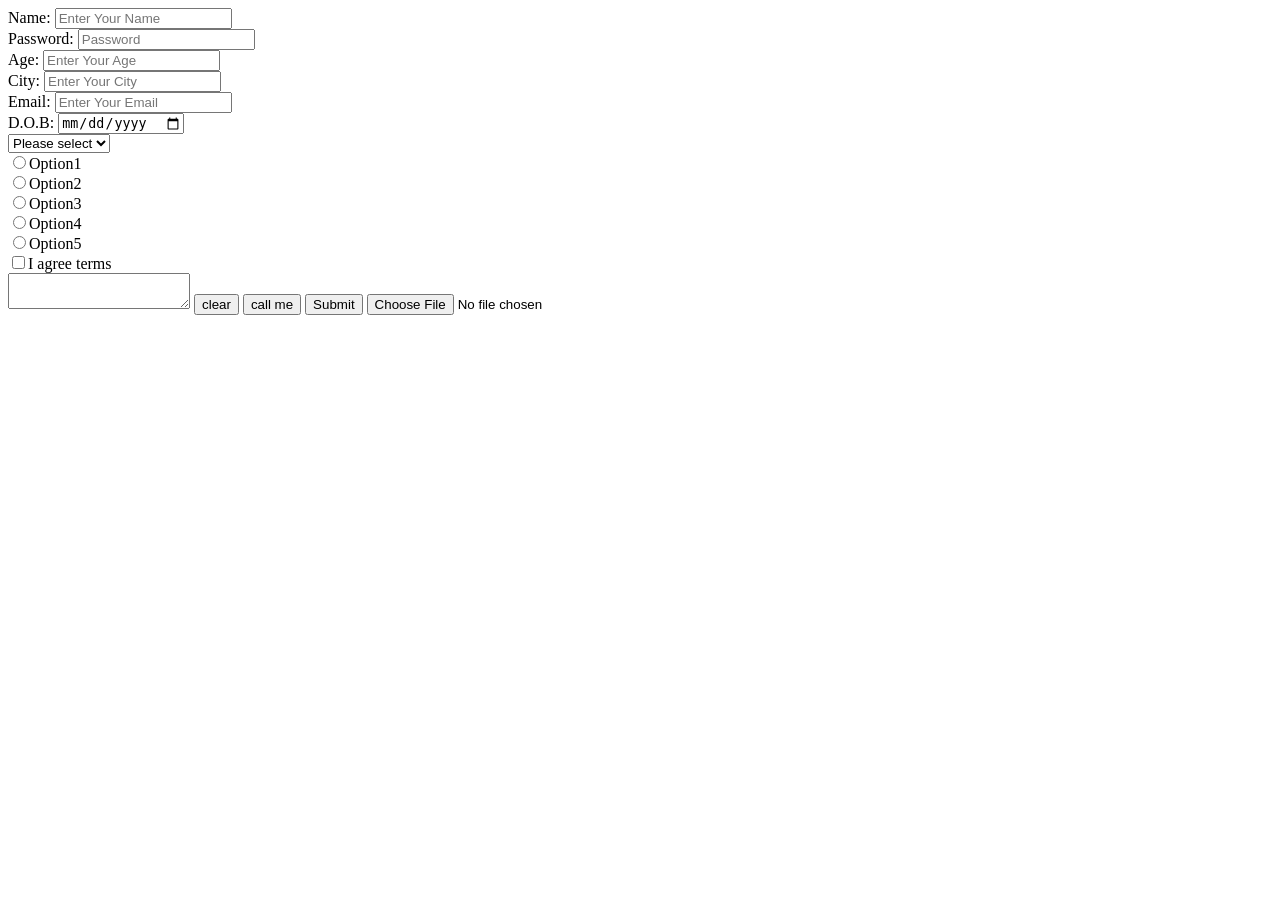
<file: index.htm>
<!DOCTYPE html>
<html lang="en">

<body>
 <!--Form-method
    get-default 
    1.existing connections ,browser
    2.security not
    3. limit 2kb

    post
    1.socket
    2.security high
    3.no limit-->
    <form action="Program" method="get">
        <label for="Name">Name:</label>
    <input type="text" placeholder="Enter Your Name" name="Name"/><br/>
    <label for="password">Password:</label>
    <input type="password"placeholder="Password" name="passsword"/><br/>
    <label for="Age">Age:</label>
    <input type="number" placeholder="Enter Your Age" name="Age"/><br/>
    <label for="City">City:</label>
    <input type="text" placeholder="Enter Your City" name="City"/><br/>
    <label for="email">Email:</label>
    <input type="email" placeholder="Enter Your Email" name="email"/><br/>
    <label for="dateofbirth">D.O.B:</label>
    <input type="date" name="dateofbirth"/><br/>
    <select name="Course" >
        <option value="">Please select</option>
        <option value="">BCA-AI</option>
        <option value="">Bsc</option>
         <option value="">Bcom</option>
          <option value="">BA</option>

    </select><br/>
    <div>
        <input type="radio" name="choice" value="one"/>Option1
    </div>
    <div>
        <input type="radio" name="choice" value="two"/>Option2
    </div>
    <div>
        <input type="radio" name="choice" value="three"/>Option3
    </div>
    <div>
        <input type="radio" name="choice" value="four"/>Option4
    </div>
    <div>
        <input type="radio" name="choice" value="five"/>Option5
    </div>
    <input type="checkbox" name="checkbox">I agree terms <br/>
<textarea></textarea>
    <input type="Reset" value="clear"/>
    <button>call me</button>
    <input type="Submit"/>
        <input type="file" accept="image/png" name="file" id="2"/>
    </form>
</body>
</html>
</file>
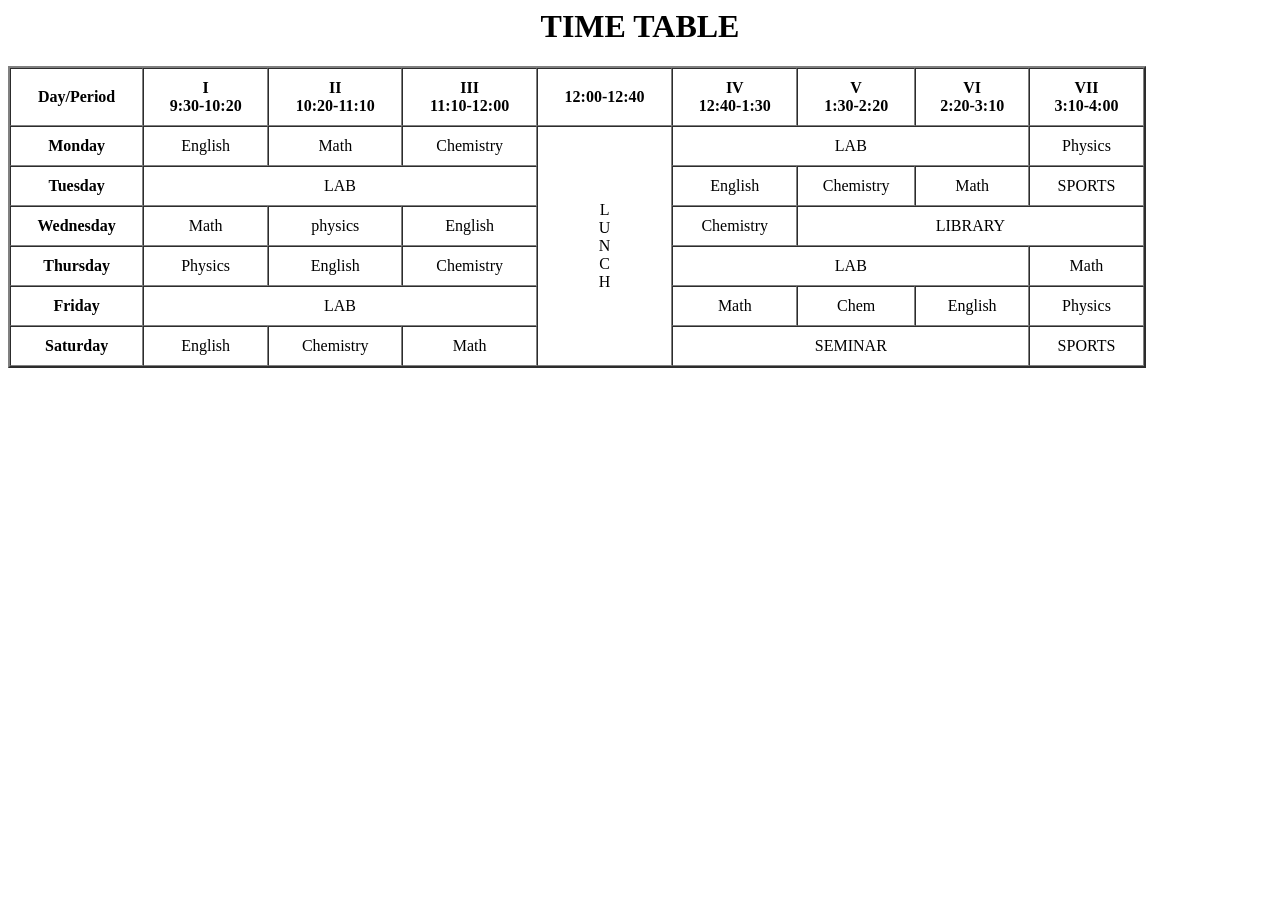
<file: index.html>
<html>
 

<table border="2" cellpadding="10" cellspacing="0" width="90%" align="centre">
    <h1 align="middle"><b>TIME TABLE</b></h1>
   
    
    <head>
        <tr align="center">
            <th>Day/Period</th>
            <th>I<br>9:30-10:20</th>
            <th>II<br>10:20-11:10</th>
            <th>III<br>11:10-12:00</th>
            <th>12:00-12:40</th>
            <th>IV<br>12:40-1:30</th>
            <th>V<br>1:30-2:20</th>
            <th>VI<br>2:20-3:10</th>
            <th>VII<br>3:10-4:00</th>
        </tr>
    </head>
    
    <body>
        <tr align="center">
            <td><b>Monday</b></td>
            <td>English</td>
            <td>Math</td>
            <td>Chemistry</td>
            <td rowspan="6" >
                L<br/>U<br/>N<br/>C<br/>H
            </td>
            <td colspan="3">LAB</td>
            <td>Physics</td>
        </tr>
        
        <tr align="center">
            <td><b>Tuesday</b></td>
            <td colspan="3">LAB</td>
            <td>English</td>
            <td>Chemistry</td>
            <td>Math</td>
            <td>SPORTS</td>
        </tr>
        
        <tr align="center">
            <td><b>Wednesday</b></td>
            <td>Math</td>
            <td>physics</td>
            <td>English</td>
            <td>Chemistry</td>
            <td colspan="3">LIBRARY</td>
        </tr>
        
        <tr align="center">
            <td><b>Thursday</b></td>
            <td>Physics</td>
            <td>English</td>
            <td>Chemistry</td>
            <td colspan="3">LAB</td>
            <td>Math</td>
        </tr>
        
        <tr align="center">
            <td><b>Friday</b></td>
            <td colspan="3">LAB</td>
            <td>Math</td>
            <td>Chem</td>
            <td>English</td>
            <td>Physics</td>
        </tr>
        
        <tr align="center">
            <td><b>Saturday</b></td>
            <td>English</td>
            <td>Chemistry</td>
            <td>Math</td>
            <td colspan="3">SEMINAR</td>
            <td>SPORTS</td>
        </tr>
    </body>
</table>
</body>
</html>
</file>
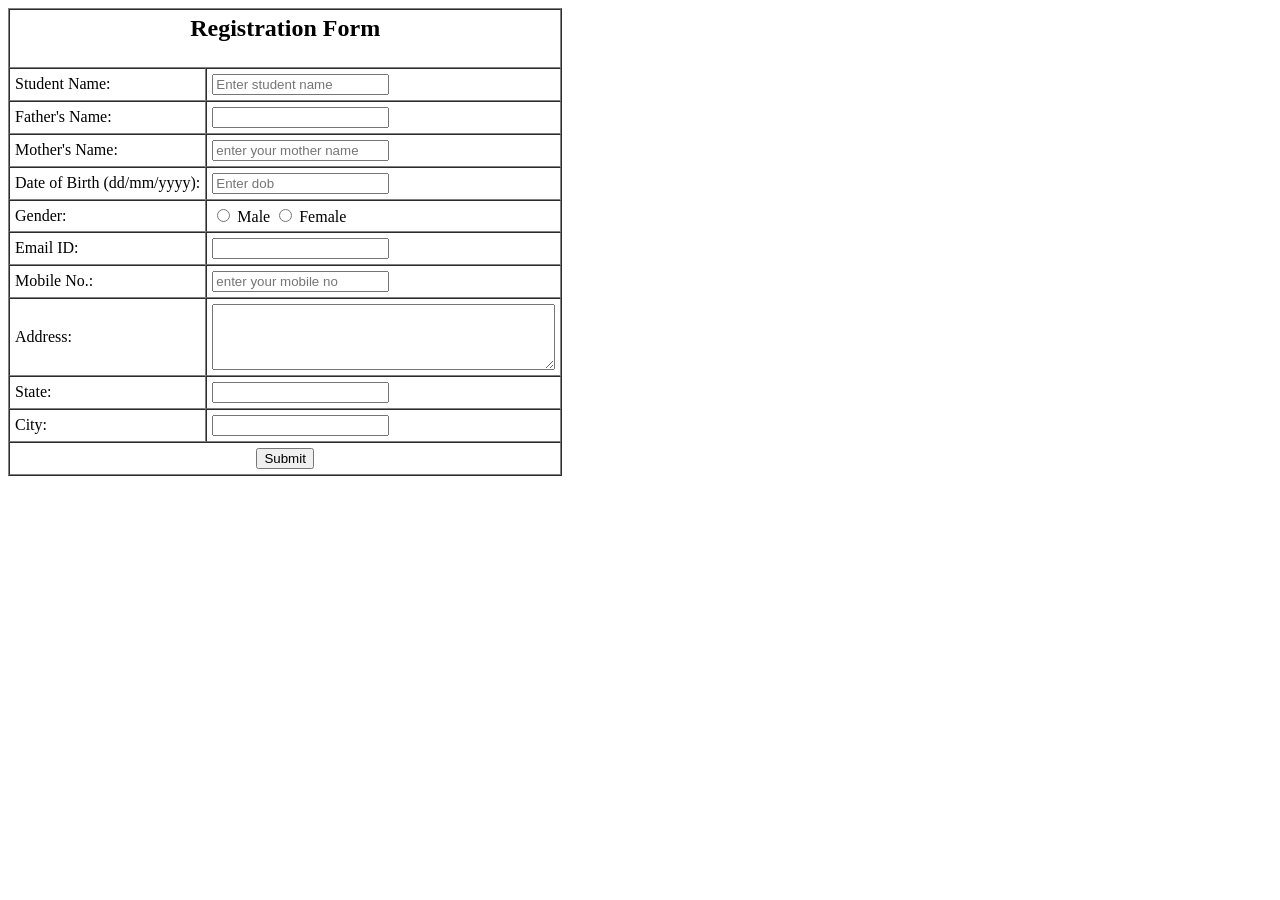
<file: 1.html>
<html>
<body>
  
  <form>
    <table border="1" cellpadding="5" cellspacing="0">
      <tr>
        <tr><td colspan="2" align="center"><h2>Registration Form</h2></td></tr>
        <td>Student Name:</td>
        <td><input type="text" placeholder="Enter student name"name="studentName"></td>
      </tr>
      <tr>
        <td>Father's Name:</td>
    <td><input type="text" placeholde="Enter your father name" name="fatherName"></td>
      </tr>
      <tr>
        <td>Mother's Name:</td>
        <td><input type="text" placeholder="enter your mother name" name="motherName"></td>
      </tr>
      <tr>
        <td>Date of Birth (dd/mm/yyyy):</td>
        <td><input type="text" placeholder="Enter dob"
            name="dob"></td>
      </tr>
      <tr>
        <td>Gender:</td>
        <td>
          <input type="radio" name="gender" value="Male"> Male
          <input type="radio" name="gender" value="Female"> Female
        </td>
      </tr>
      <tr>
        <td>Email ID:</td>
        <td><input type="email" name="email"></td>
      </tr>
      <tr>
        <td>Mobile No.:</td>
        <td><input type="tel" placeholder="enter your mobile no" name="mobile"></td>
      </tr>
      <tr>
        <td>Address:</td>
        <td><textarea name="address" rows="4" cols="40"></textarea></td>
      </tr>
      <tr>
        <td>State:</td>
        <td><input type="text" name="state"></td>
      </tr>
      <tr>
        <td>City:</td>
        <td><input type="text" name="city"></td>
      </tr>
      <tr>
        <td colspan="2" align="center">
          <input type="submit" value="Submit">
        </td>
      </tr>
    </table>
  </form>
</body>
</html>
</file>
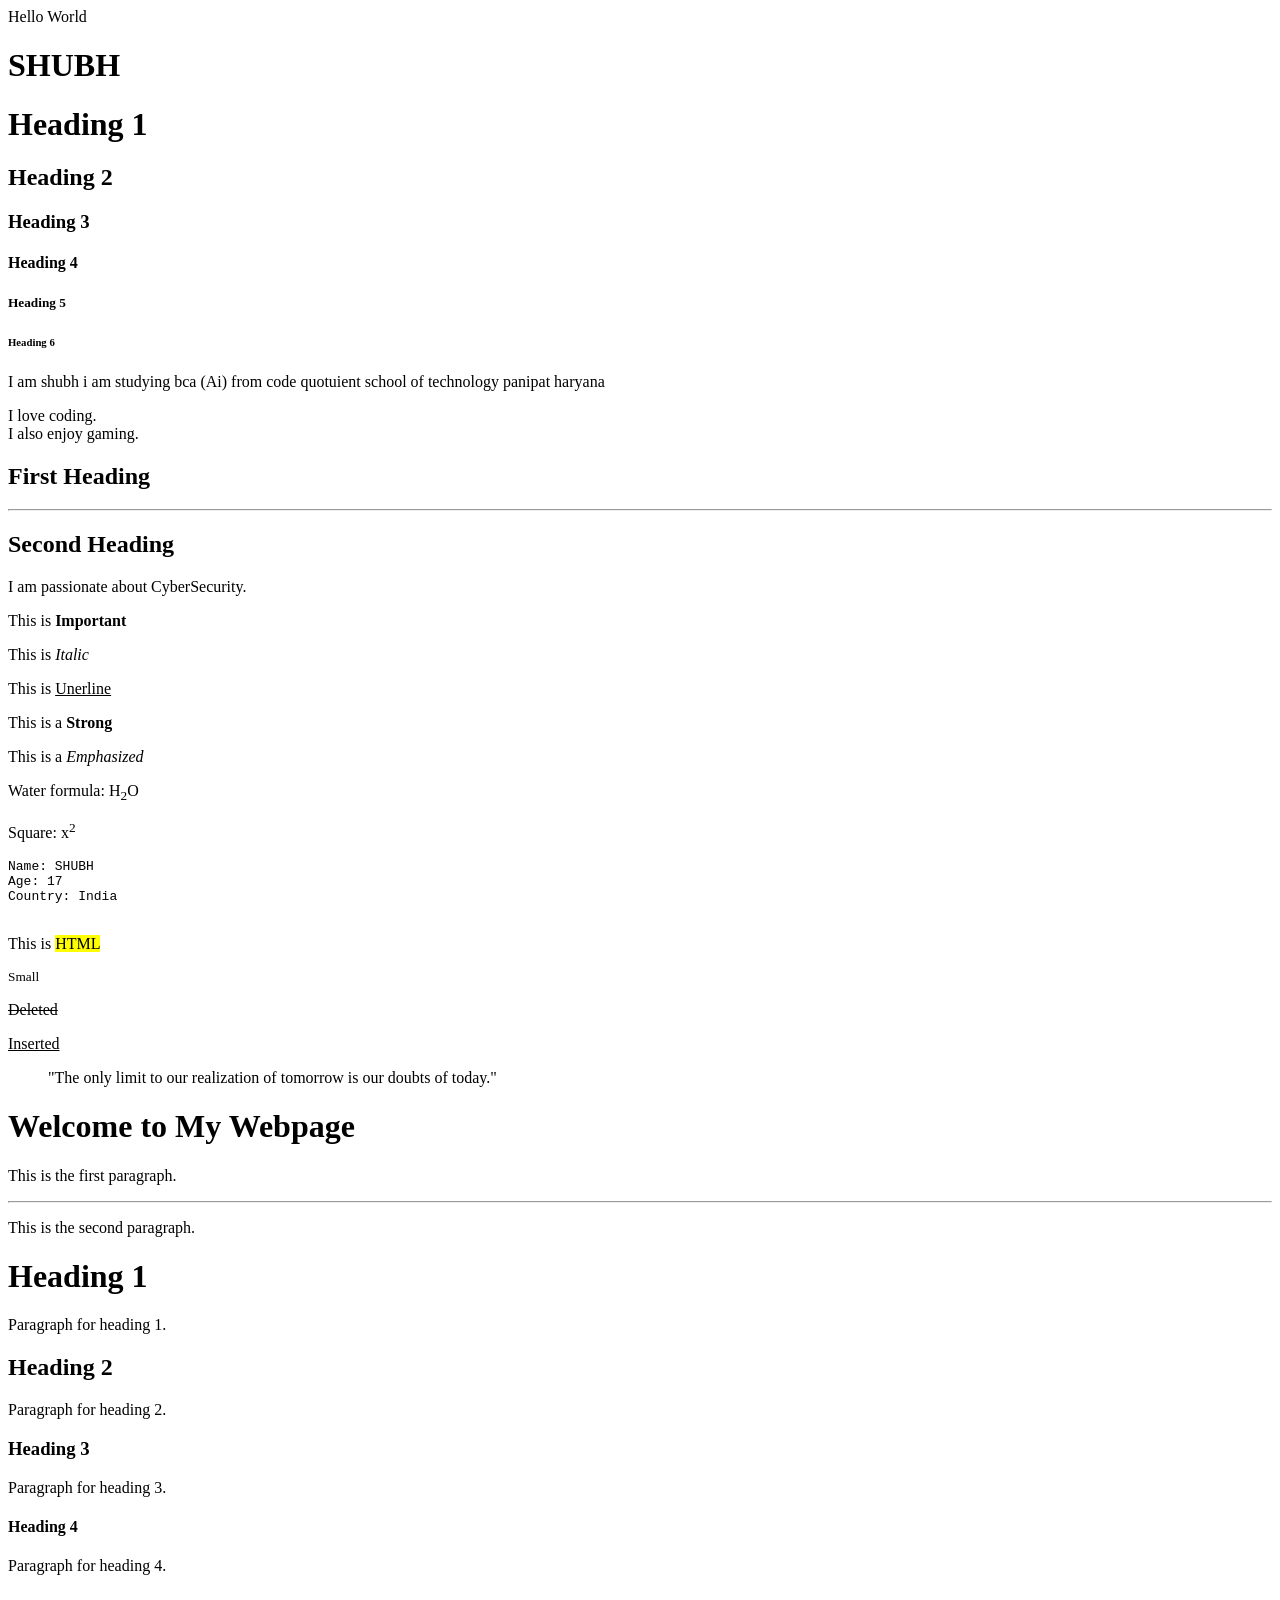
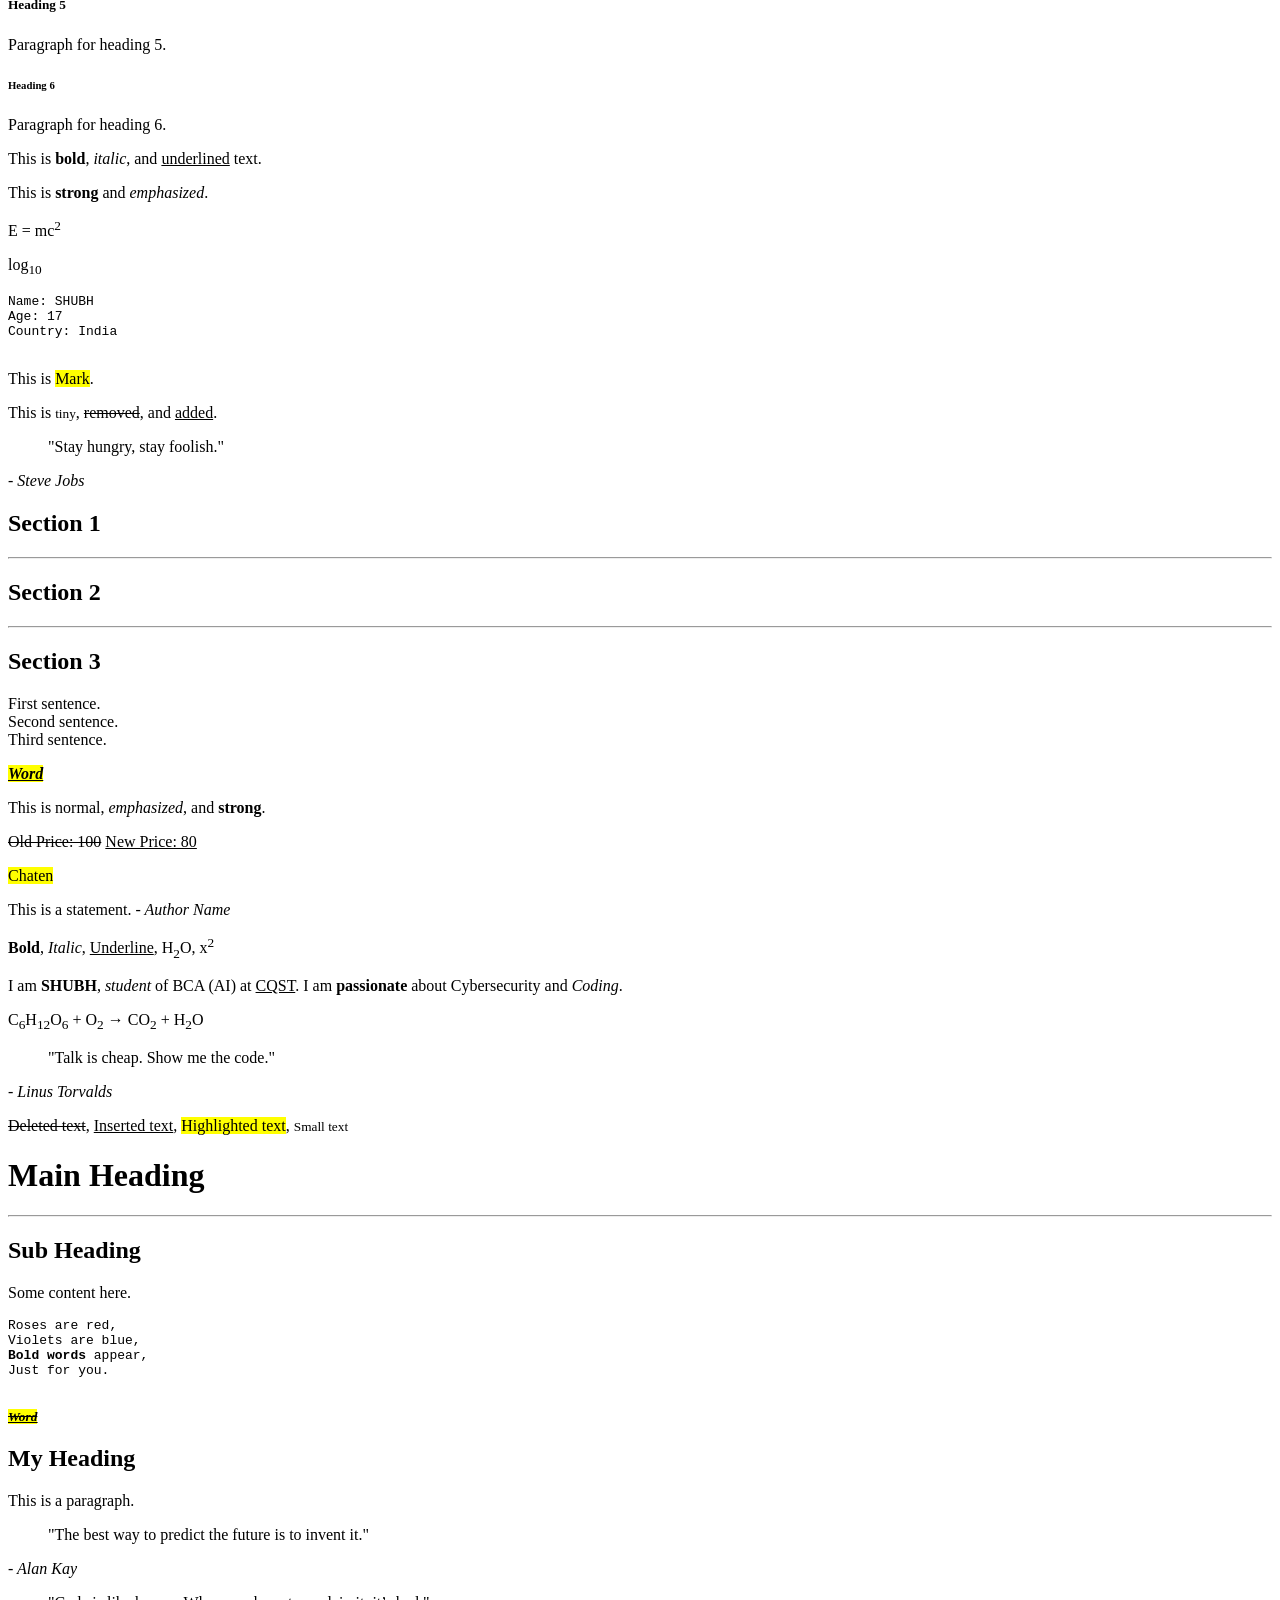
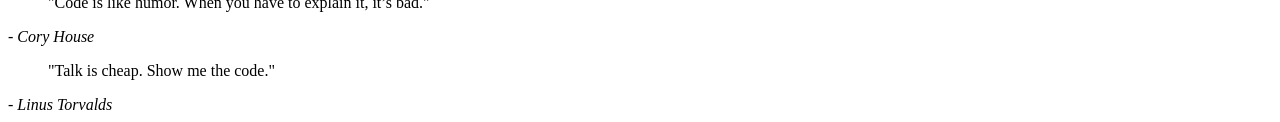
<file: 12.html>
<html>
  <head>
    <title>HTML assignment - 1</title>
  </head>
  <body>
    <!-- BASIC QUESTIONS  -->

    <!-- Q1: Basic HTML structure -->
    <p>Hello World</p>

    <!-- Q2: Heading with your name -->
    <h1>SHUBH</h1>

    <!-- Q3: Six headings -->
    <h1>Heading 1</h1>
    <h2>Heading 2</h2>
    <h3>Heading 3</h3>
    <h4>Heading 4</h4>
    <h5>Heading 5</h5>
    <h6>Heading 6</h6>

    <!-- Q4: Paragraph about yourself -->
    <p>
      I am shubh i am studying bca (Ai) from code quotuient  school of technology panipat haryana
    </p>

    <!-- Q5: Line break -->
    <p>I love coding.<br />I also enjoy gaming.</p>

    <!-- Q6: Horizontal line -->
    <h2>First Heading</h2>
    <hr />
    <h2>Second Heading</h2>

    <!-- Q7: Paragraph with comment -->
    <!-- This paragraph describes me -->
    <p>I am passionate about CyberSecurity.</p>

    <!-- Q8: Bold text -->
    <p>This is <b>Important</b></p>

    <!-- Q9: Italic text -->
    <p>This is <i>Italic</i></p>

    <!-- Q10: Underline -->
    <p>This is <u>Unerline</u></p>

    <!-- Q11: Strong -->
    <p>This is a <strong>Strong</strong></p>

    <!-- Q12: Emphasized -->
    <p>This is a <em>Emphasized</em></p>

    <!-- Q13: Subscript -->
    <p>Water formula: H<sub>2</sub>O</p>

    <!-- Q14: Superscript -->
    <p>Square: x<sup>2</sup></p>

    <!-- Q15: Preformatted -->
    <pre>
Name: SHUBH
Age: 17
Country: India
    </pre>

    <!-- Q16: Mark -->
    <p>This is <mark>HTML</mark></p>

    <!-- Q17: Small -->
    <p><small>Small</small></p>

    <!-- Q18: Deleted -->
    <p><del>Deleted</del></p>

    <!-- Q19: Inserted -->
    <p><ins>Inserted</ins></p>

    <!-- Q20: Blockquote -->
    <blockquote>
      "The only limit to our realization of tomorrow is our doubts of today."
    </blockquote>

    <!--  INTERMEDIATE QUESTIONS  -->

    <!-- Q1: Title + Welcome -->
    <h1>Welcome to My Webpage</h1>

    <!-- Q2: Two paragraphs with hr -->
    <p>This is the first paragraph.</p>
    <hr />
    <p>This is the second paragraph.</p>

    <!-- Q3: Headings with paragraphs -->
    <h1>Heading 1</h1>
    <p>Paragraph for heading 1.</p>
    <h2>Heading 2</h2>
    <p>Paragraph for heading 2.</p>
    <h3>Heading 3</h3>
    <p>Paragraph for heading 3.</p>
    <h4>Heading 4</h4>
    <p>Paragraph for heading 4.</p>
    <h5>Heading 5</h5>
    <p>Paragraph for heading 5.</p>
    <h6>Heading 6</h6>
    <p>Paragraph for heading 6.</p>

    <!-- Q4: Comment at top -->
    <!-- This is my practice page -->

    <!-- Q5: Mixed formatting -->
    <p>This is <b>bold</b>, <i>italic</i>, and <u>underlined</u> text.</p>

    <!-- Q6: Strong + Em -->
    <p>This is <strong> strong </strong> and <em>emphasized</em>.</p>

    <!-- Q7: Formula -->
    <p>E = mc<sup>2</sup></p>

    <!-- Q8: Subscript -->
    <p>log<sub>10</sub></p>
    <pre>
Name: SHUBH
Age: 17
Country: India
    </pre>

    <!-- Q10: Mark -->
    <p>This is <mark>Mark</mark>.</p>

    <!-- Q11: Small, del, ins -->
    <p>
      This is <small>tiny</small>, <del>removed</del>, and <ins>added</ins>.
    </p>

    <!-- Q12: Quote + cite -->
    <blockquote>"Stay hungry, stay foolish."</blockquote>
    <cite>- Steve Jobs</cite>

    <!-- Q13: hr dividing sections -->
    <h2>Section 1</h2>
    <hr />
    <h2>Section 2</h2>
    <hr />
    <h2>Section 3</h2>

    <!-- Q14: Paragraph with br -->
    <p>First sentence.<br />Second sentence.<br />Third sentence.</p>

    <!-- Q15: Multiple formatting -->
    <p>
      <b
        ><i
          ><u><mark>Word</mark></u></i
        ></b
      >
    </p>

    <!-- Q16: Normal + em + strong -->
    <p>This is normal, <em>emphasized</em>, and <strong>strong</strong>.</p>

    <!-- Q17: Old + new price -->
    <p><del>Old Price: 100</del> <ins>New Price: 80</ins></p>

    <!-- Q18: Name highlighted -->
    <p><mark>Chaten</mark></p>

    <!-- Q19: Citation -->
    <p>This is a statement. <cite>- Author Name</cite></p>

    <!-- Q20: 5 formatting tags -->
    <p>
      <b>Bold</b>, <i>Italic</i>, <u>Underline</u>, H<sub>2</sub>O, x<sup
        >2</sup
      >
    </p>

    <!--  ADVANCED QUESTIONS -->

    <!-- Q2: Biography -->
    <p>
      I am <b>SHUBH</b>, <i>student</i> of BCA (AI) at <u>CQST</u>. I
      am <strong>passionate</strong> about Cybersecurity and <em>Coding</em>.
    </p>

    <!-- Q3: Scientific formula -->
    <p>
      C<sub>6</sub>H<sub>12</sub>O<sub>6</sub> + O<sub>2</sub> → CO<sub>2</sub>
      + H<sub>2</sub>O
    </p>

    <!-- Q4: Article with quote + cite -->
    <blockquote>"Talk is cheap. Show me the code."</blockquote>
    <cite>- Linus Torvalds</cite>

    <!-- Q5: Paragraph with del, ins, mark, small -->
    <p>
      <del>Deleted text</del>, <ins>Inserted text</ins>,
      <mark>Highlighted text</mark>, <small>Small text</small>
    </p>

    <!-- Q6: Structured document -->
    <h1>Main Heading</h1>
    <hr />
    <h2>Sub Heading</h2>
    <p>Some content here.</p>

    <!-- Q7: Preformatted poetry -->
    <pre>
Roses are red,
Violets are blue,
<b>Bold words</b> appear,
Just for you.
    </pre>

    <!-- Q8: All formatting in one sentence -->
    <p>
      <b
        ><i
          ><u
            ><small
              ><mark
                ><del><ins>Word</ins></del></mark
              ></small
            ></u
          ></i
        ></b
      >
    </p>

    <!-- Q9: Comments before headings -->
    <!-- Heading section -->
    <h2>My Heading</h2>
    <!-- Paragraph section -->
    <p>This is a paragraph.</p>

    <!-- Q10: Quotes Page -->
    <blockquote>
      "The best way to predict the future is to invent it."
    </blockquote>
    <cite>- Alan Kay</cite>

    <blockquote>
      "Code is like humor. When you have to explain it, it’s bad."
    </blockquote>
    <cite>- Cory House</cite>

    <blockquote>"Talk is cheap. Show me the code."</blockquote>
    <cite>- Linus Torvalds</cite>
  </body>
</html>
</file>
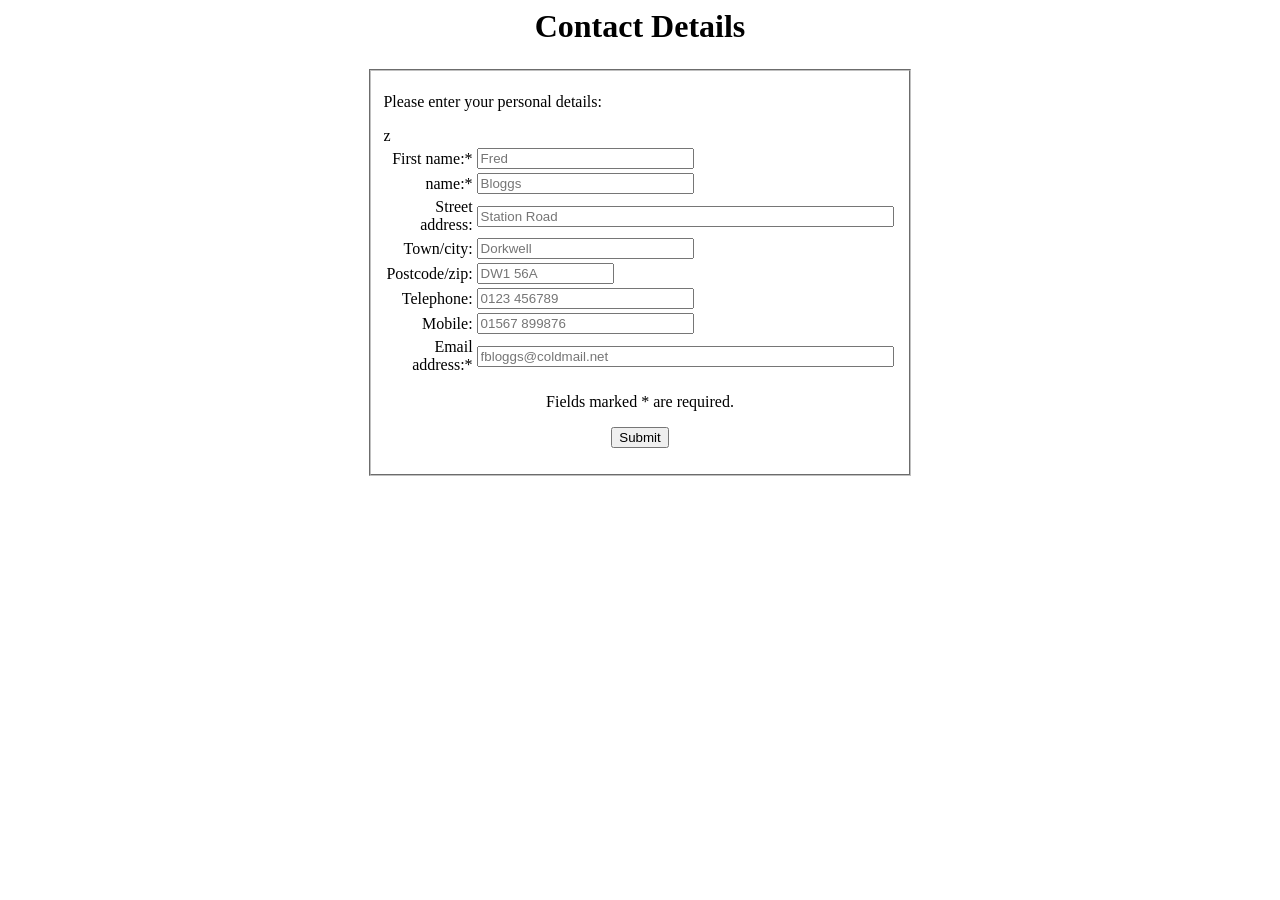
<file: 21rev.html>
<html>

    <title>Contact Details Form</title>

<body>

    <h1 align="center"><b>Contact Details</b></h1>

    <table align="center" width="500">
        <tr>
            <td>
                <form action="program" method="get">
                    <fieldset>
                        <p>Please enter your personal details:</p>
                        
                        <table border="0" width="100%">
                            <tr>
                                <td align="right">First name:*</td>
                                <td><input type="text" name="firstname" size="25" placeholder="Fred"></td>
                            </tr>
                            <tr>
                                <td align="right"> name:*</td>
                                <td><input type="text" name="lastname" size="25" placeholder="Bloggs"></td>
                            </tr>
                            <tr>
                                <td align="right">Street address:</td>
                                <td><input type="text" name="address" size="50" placeholder="Station Road"></td>
                            </tr>
                            <tr>
                                <td align="right">Town/city:</td>
                                <td><input type="text" name="city" size="25" placeholder="Dorkwell"></td>
                            </tr>
                            <tr>
                                <td align="right">Postcode/zip:</td>
                                <td><input type="text" name="postcode" size="15" placeholder="DW1 56A"></td>
                            </tr>z
                            <tr>
                                <td align="right">Telephone:</td>
                                <td><input type="text" name="telephone" size="25" placeholder="0123 456789"></td>
                            </tr>
                            <tr>
                                <td align="right">Mobile:</td>
                                <td><input type="text" name="mobile" size="25" placeholder="01567 899876"></td>
                            </tr>
                            <tr>
                                <td align="right">Email address:*</td>
                                <td><input type="text" name="email"  cellpadding= "1"
                                    size="50" placeholder="fbloggs@coldmail.net"></td>
                            </tr>
                        </table>

                        <p align="center">
                            Fields marked * are required.
                        </p>

                        <p align="center">
                            <input type="submit" placeholder="Submit">
                        </p>
                    </fieldset>
                </form>
            </td>
        </tr>
    </table>

</body>
</html>
</file>
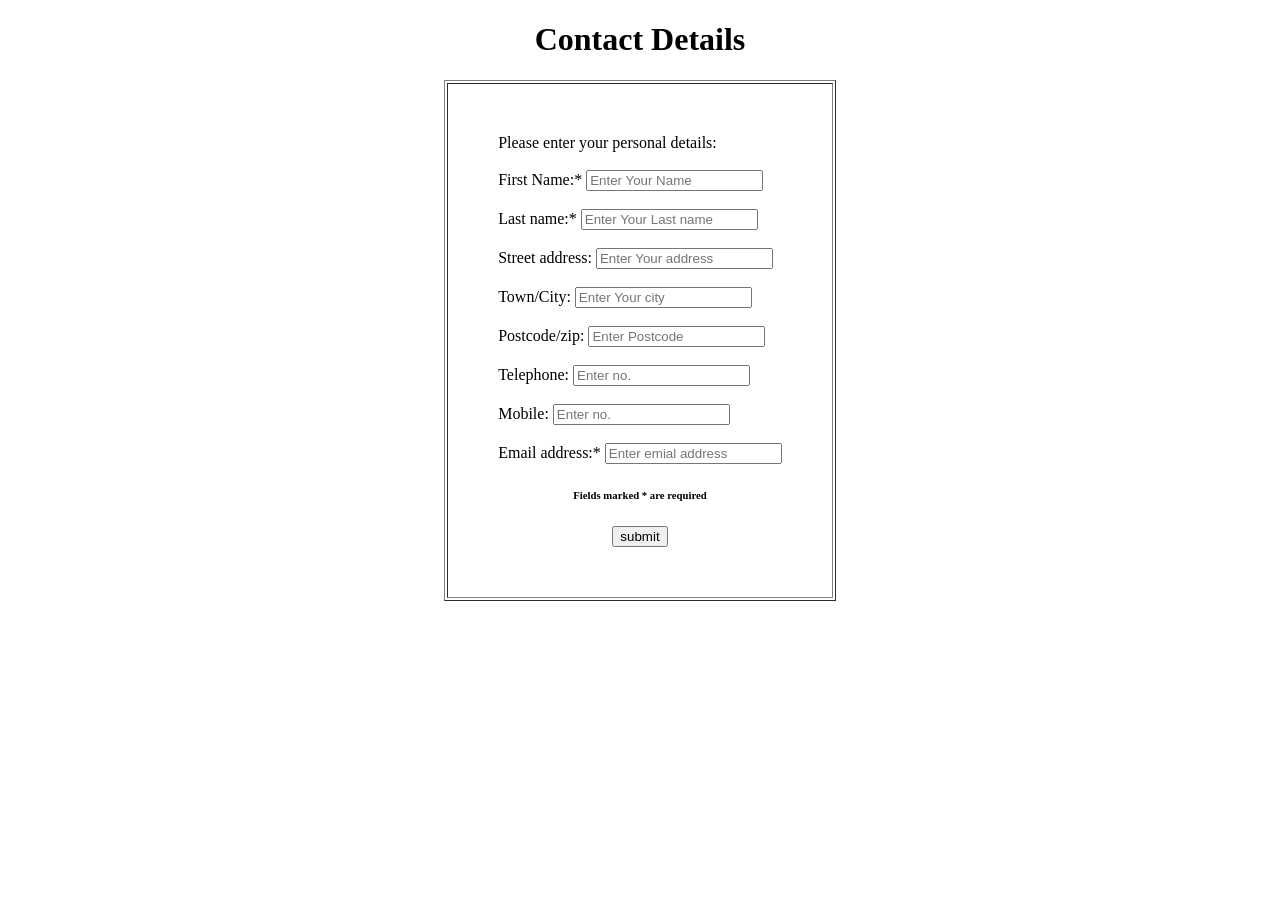
<file: index1.html>
<!DOCTYPE html>
<html lang="en">
<head>

</head>
<body>
    <h1 align="center">Contact Details</h1>
    <table border="1" align="center" cellpadding="50"> <tr><td>
    <form action="Program" method="post">
        Please enter your personal details: <br/><br/>
        <label for="Name"> First Name:*</label>
    <input type="text" placeholder="Enter Your Name" name="Name"/><br/><br/>

    <label for="last name">Last name:*</label>
    <input type="text" placeholder="Enter Your Last name" name="last name"/><br/><br/>
    <label for="Street address">Street address:</label>
    <input type="text" placeholder="Enter Your address" name="Street address"/><br/><br/>
    <label for="city">Town/City:</label>
    <input type="city" placeholder="Enter Your city" name="city"/><br/><br/>
    <label for="postcode">Postcode/zip:</label>
    <input type="postcode" name="postcode" placeholder="Enter Postcode"/><br/><br/>
    <label for="Telephone">Telephone:</label>
    <input type="number" name="Telephone" placeholder="Enter no."/><br/><br/>
    <label for="Mobile">Mobile:</label>
    <input type="number" name="Mobile" placeholder="Enter no."/><br/><br/>
    <label for="email">Email address:*</label>
    <input type="email" name="email" placeholder="Enter emial address"/><br/>
       <h6 align="center">Fields marked * are required</h6>
      <div align="center"><button>submit</button></div>
   
    </form>
</body>
</html>
</file>
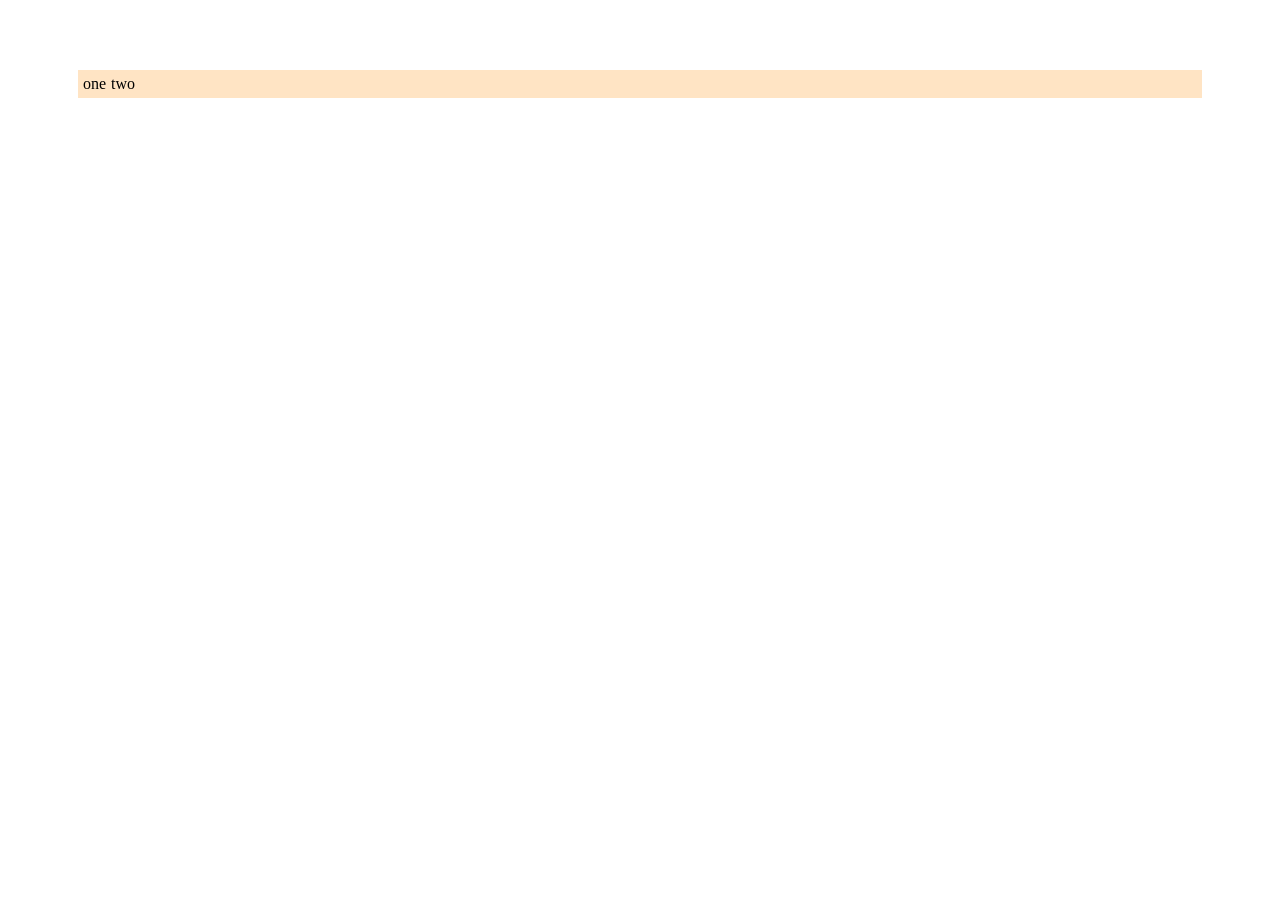
<file: layouts.htm>
<html>
    <head>
        <style>
            .flex{
                background-color: bisque;
                padding: 5px;
                display: flex;
                column-gap: 5px;
                flex-wrap: wrap;
                margin: 70;
                
            }
            .rk{
                background-color: aqua;
            }
        </style>
    </head>
<body>

    <div class="flex" bgcolor="red">
    <div>
        one
    </div >
    <div>two</div>
    </div>
</body>
</html>
</file>
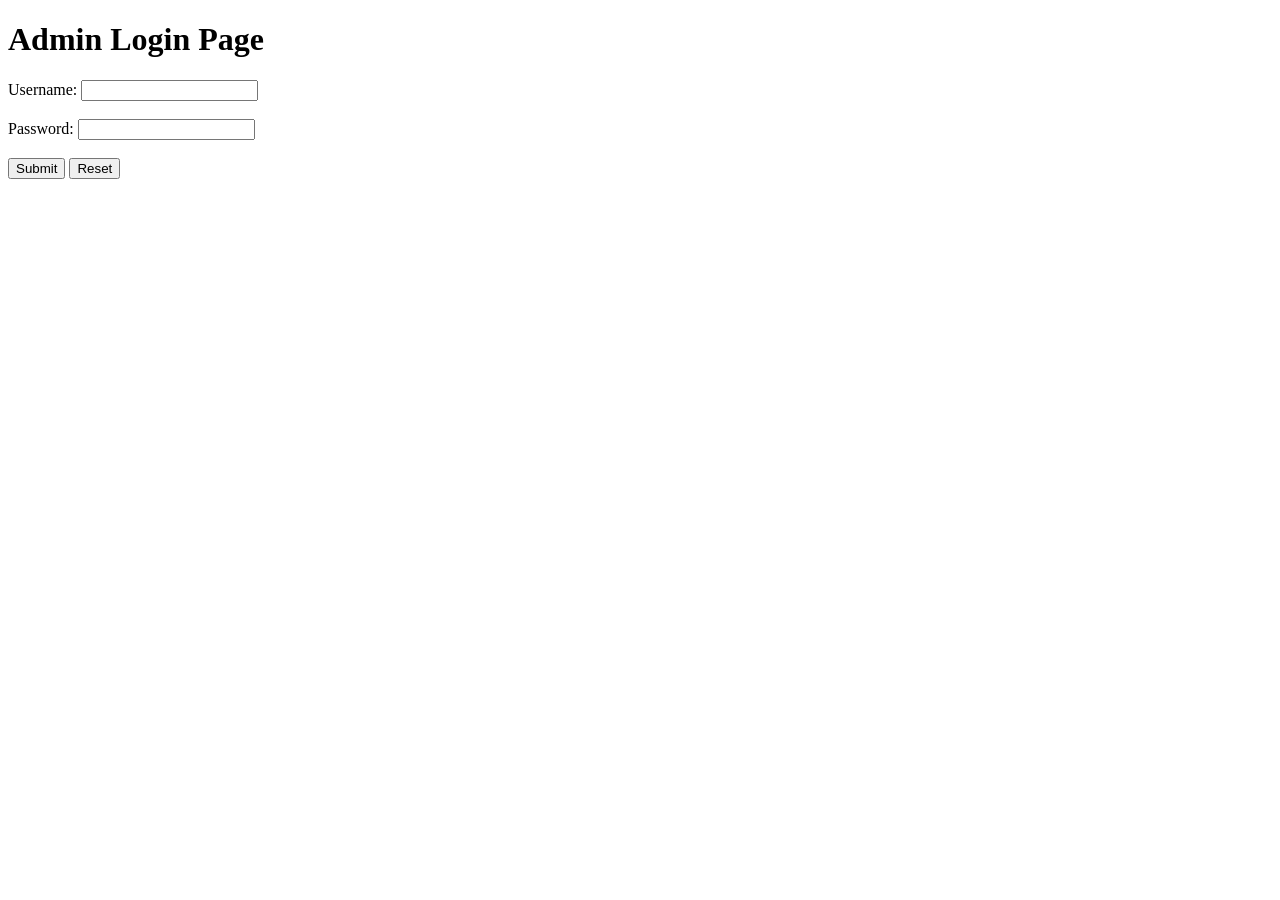
<file: login.html>
<!DOCTYPE html>
<html lang="en">
<head>
    <meta charset="UTF-8">
    <meta name="viewport" content="width=device-width, initial-scale=1.0">
    <title>Document</title>
</head>
<body>
    <h1>Admin Login Page</h1>
    <label>Username:</label>
    <input type="text"><br><br>
    <label>Password:</label>
    <input type="text"><br><br>
    <button>Submit</button>
    <button>Reset</button>
</body>
</html>
</file>
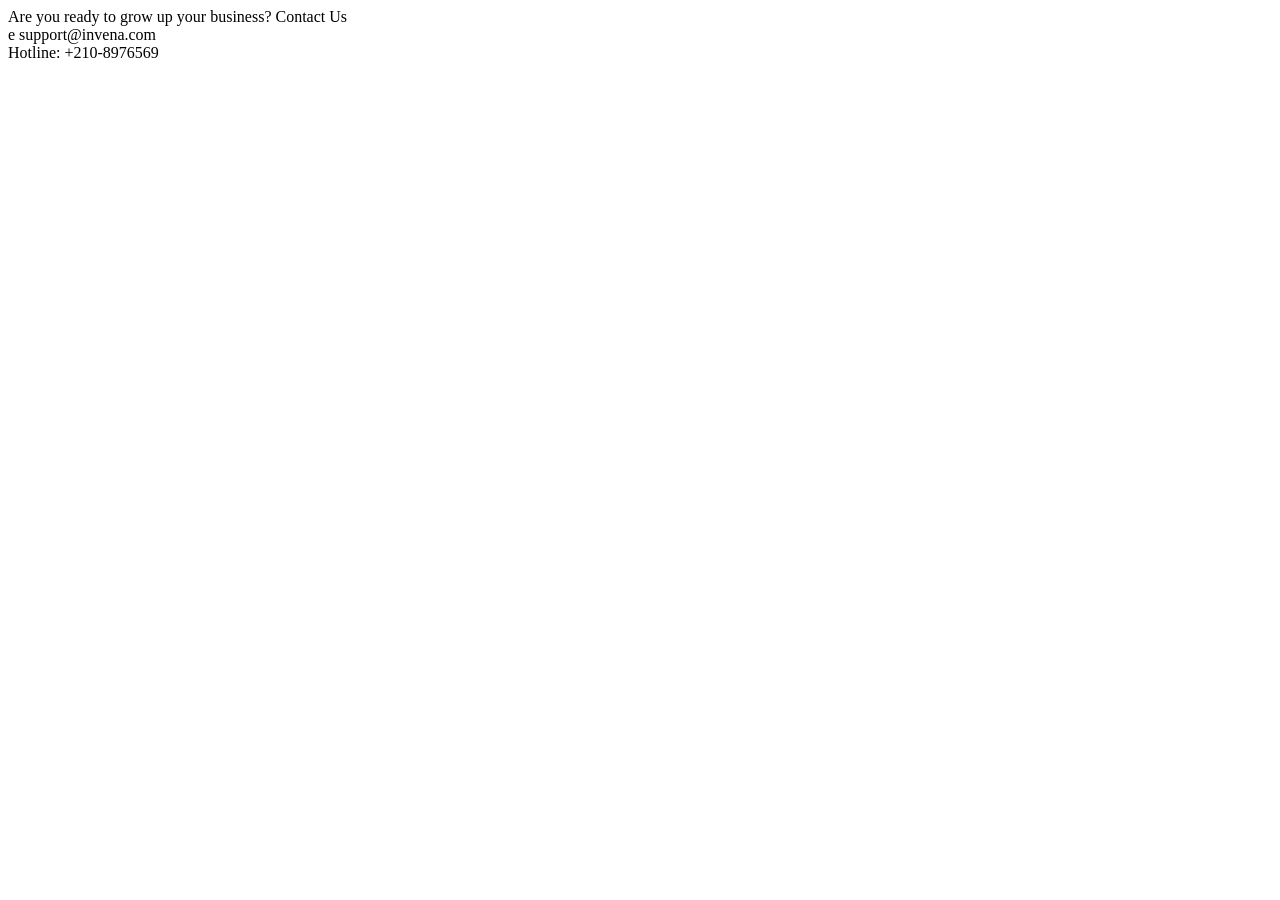
<file: new.html>
<html>
    <head>
        <link rel="stylesheet" href="new.css">
        <body>
            <section id="topbar ">
                <div>
                  Are you ready to grow up your business? Contact Us 
                </div>
                <div>
                    e support@invena.com

                </div>
                <div>Hotline: +210-8976569</div>
            </section>
        </body>
    </head>
</html>
</file>
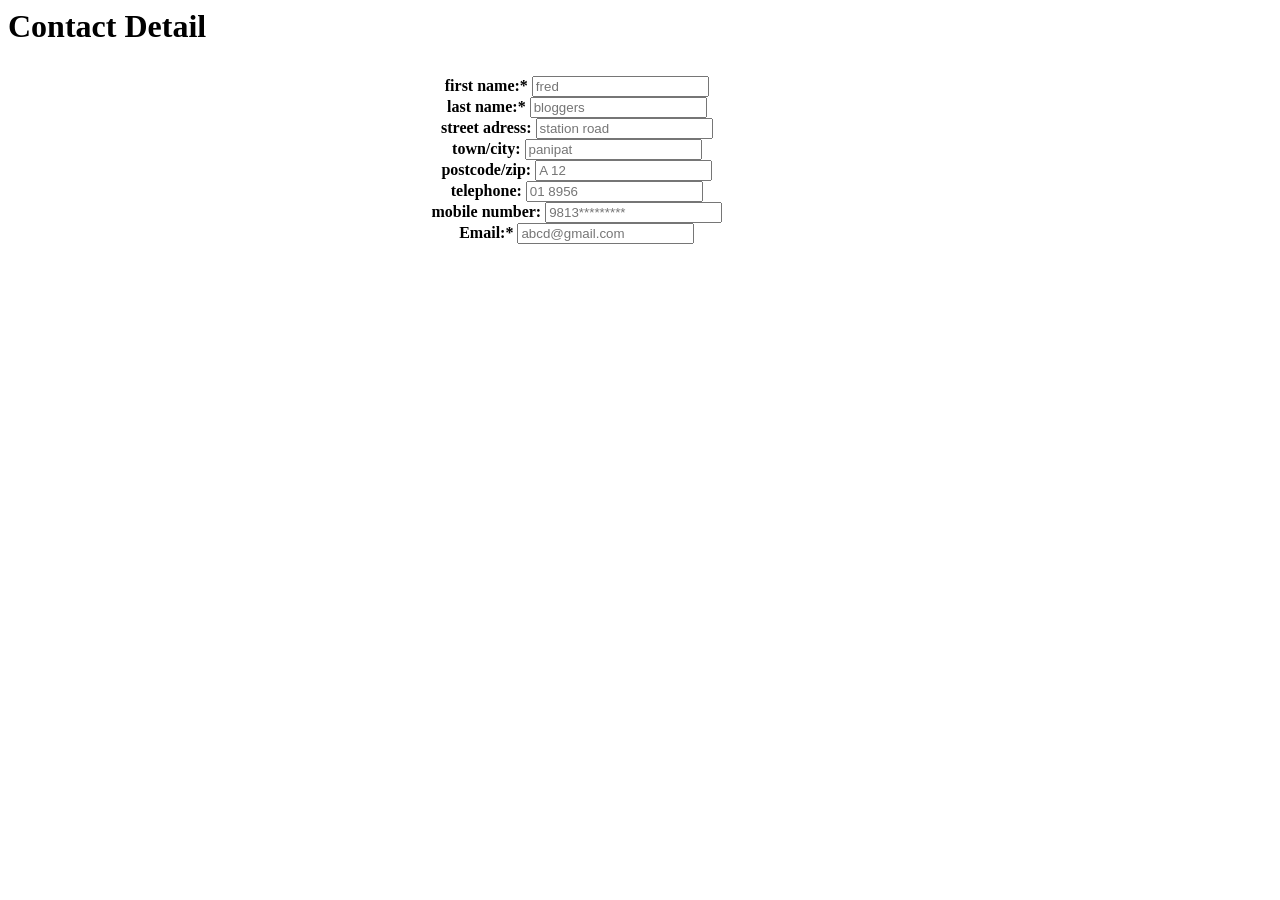
<file: revision.html>
<html>

<body>
    <h1> Contact Detail</h1>
    <table border="0" cellpadding="10" cellspacing="0" width="90%" align="centre">
        <form action="program"></form>
        <th>
            
        <label for="first name">first name:*</label>
        <input type="text" placeholder="fred"><br />
        <label for="Last name">last name:*</label>
        <input type="text" placeholder="bloggers"><br />
        <label for="street adress">street adress:</label>
        <input type="text" placeholder="station road"><br />
        <label for="town/city">town/city:</label>
        <input type="text" placeholder="panipat"><br />
        <label for="postcode/zip">postcode/zip:</label>
        <input type="text" placeholder="A 12"><br />
        <label for="telephone">telephone:</label>
        <input type="number" placeholder="01 8956"><br />
        <label for="mobile number">mobile number:</label>
        <input type="number" placeholder="9813*********"><br />
        <label for="Email">Email:*</label>
        <input type="Email" placeholder="abcd@gmail.com"><br />
        
        </th>
        
        </table>
</body>

</html>
</file>
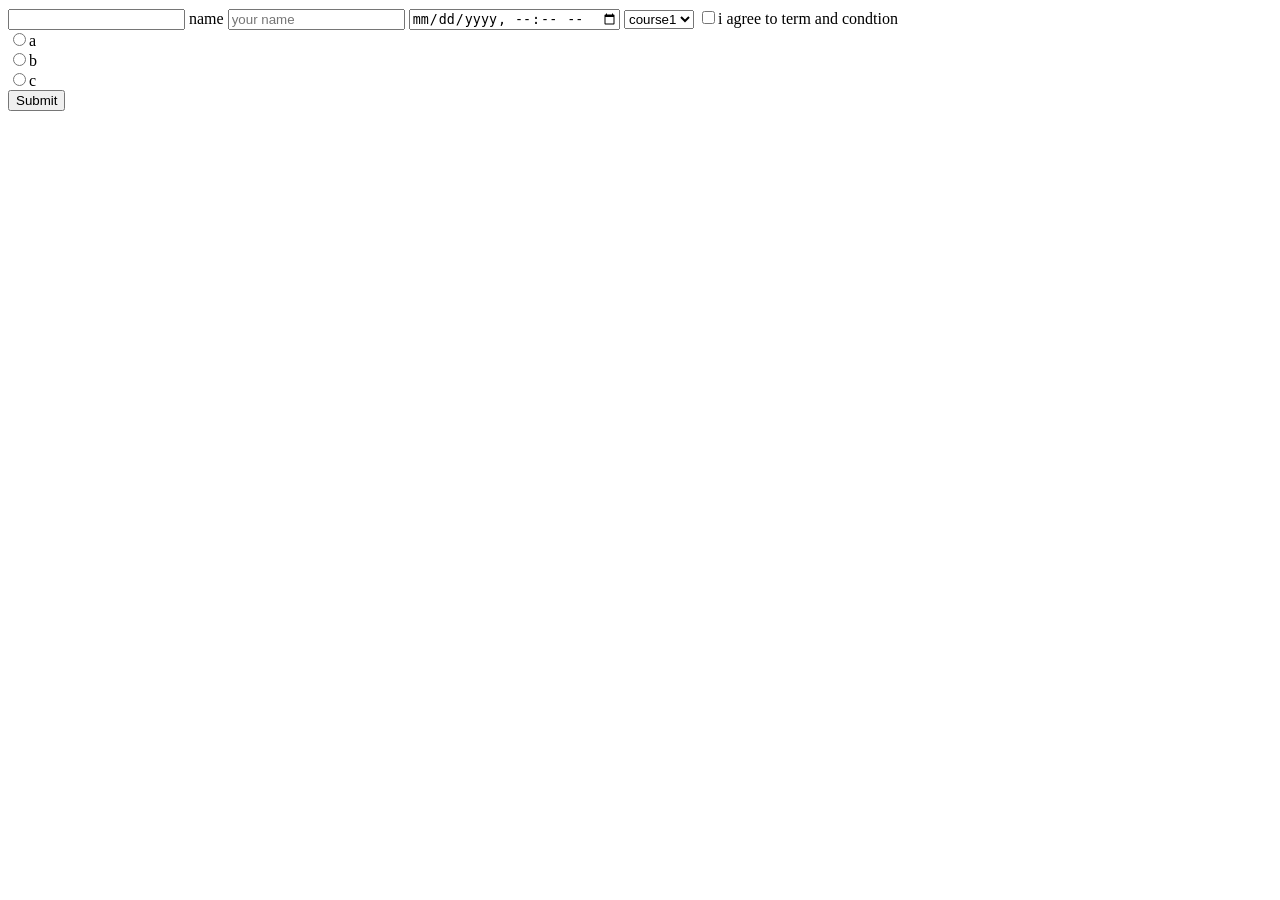
<file: rivision.html>
<html>
    <body>
        <form action="program" method="post">
        <input type="text"/>
        <label for="name">name</label>
    <input type="text" name="helo" placeholder="your name">
    <input type="datetime-local" name="password"/>
   <select name="corse">
   
    <option value="course1">course1</option>
    
     <option value="course2">course2</option>
     </select>
     <input type="checkbox">i agree to term and condtion
    <div><input type="radio" name="1">a</div>
    <div><input type="radio" name="1">b</div>
    <div><input type="radio" name="1">c</div>
    

    <input type="submit"/>
    </body>
</html>
</file>
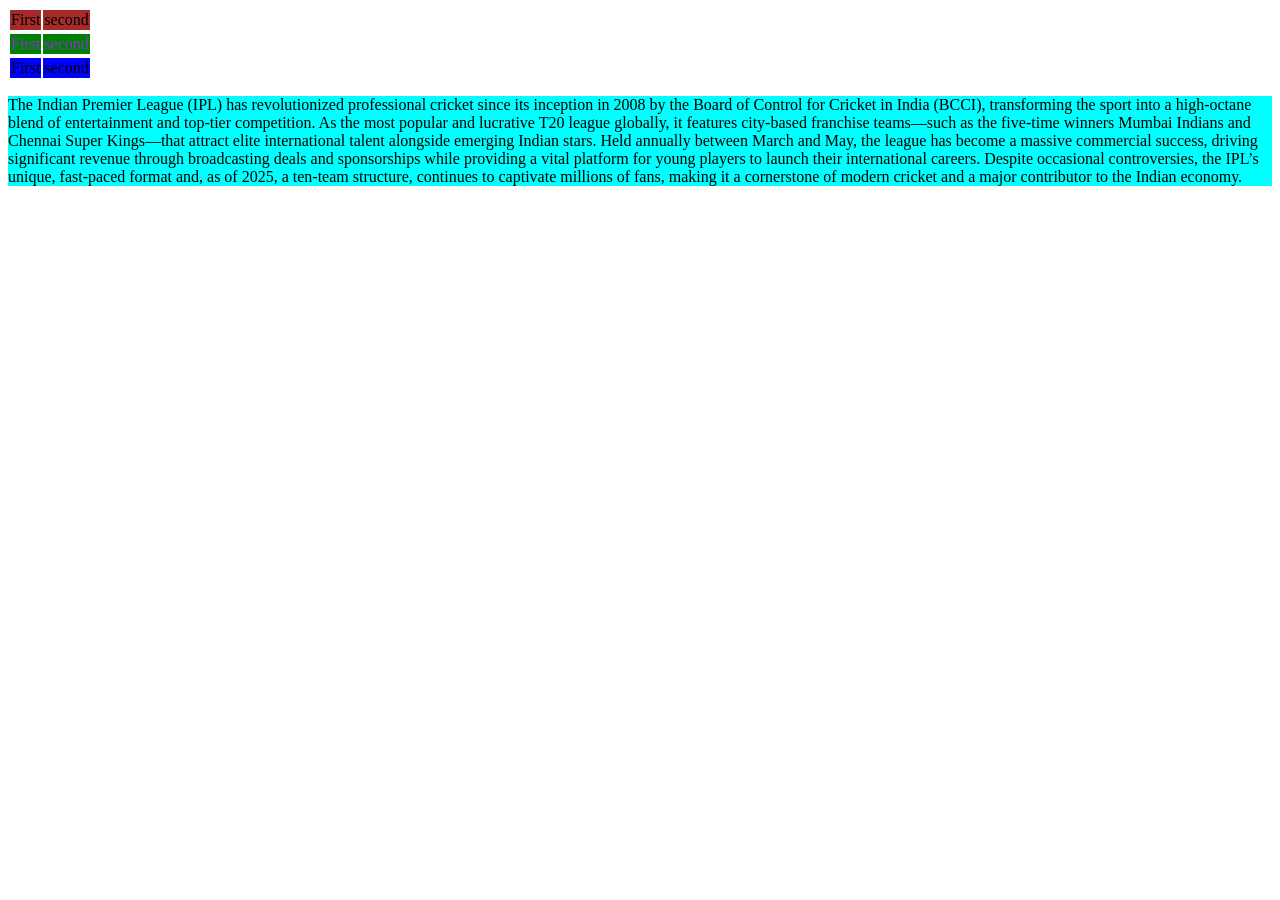
<file: s.html>
<!DOCTYPE html>
<html lang="en">
<head>
    <link rel="stylesheet" href="s.css">
    <meta charset="UTF-8">
    <meta name="viewport" content="width=device-width, initial-scale=1.0">
    <title>Document</title>
    <style>
        td{
            background-color: brown;
         
        }
    </style>
</head>
<body>
    
    <table>
        <tr><td>First</td>
        <td>second</td></tr>
    </table>
      <table id="ap">
        <tr><td>First</td>
        <td>second</td></tr>
    </table >
      <table class="t">
        <tr><td>First</td>
        <td>second</td></tr>
    </table>

    <p>The Indian Premier League (IPL) has revolutionized professional cricket since its inception in 2008 by the Board of Control for Cricket in India (BCCI), transforming the sport into a high-octane blend of entertainment and top-tier competition. As the most popular and lucrative T20 league globally, it features city-based franchise teams—such as the five-time winners Mumbai Indians and Chennai Super Kings—that attract elite international talent alongside emerging Indian stars. Held annually between March and May, the league has become a massive commercial success, driving significant revenue through broadcasting deals and sponsorships while providing a vital platform for young players to launch their international careers. Despite occasional controversies, the IPL’s unique, fast-paced format and, as of 2025, a ten-team structure, continues to captivate millions of fans, making it a cornerstone of modern cricket and a major contributor to the Indian economy.</p>
</body>
</html>
</file>
<file: new.css>
topbar{
    display: flex;
    justify-content: space-around;
    background-color: yellow;
}
</file>
<file: s.css>
p{
   background-color: aqua;
   
   

    
}
.t td{
    background-color: blue;
}
#ap td{
    background-color: green;
    color: blueviolet;
}
</file>
